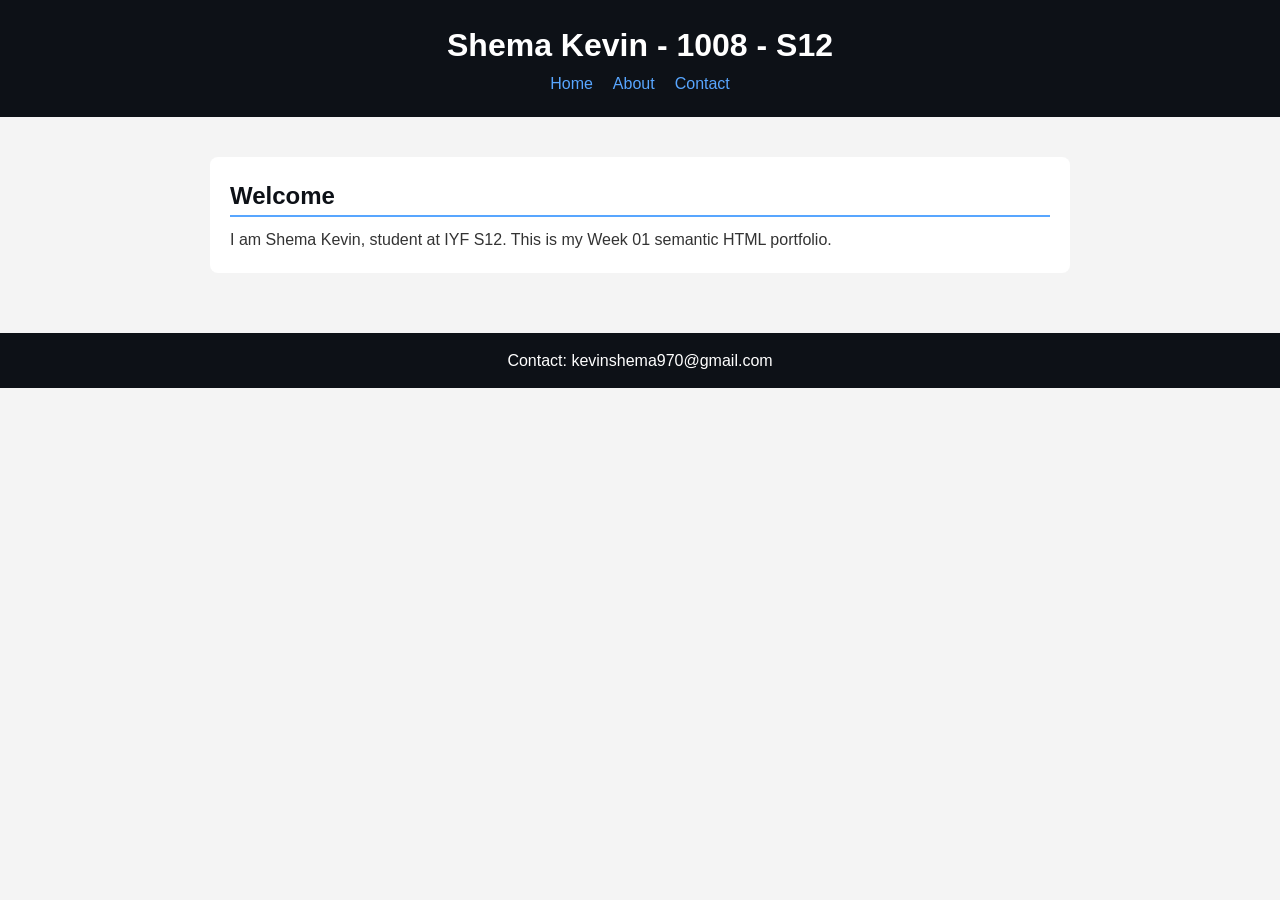
<file: index.html>
<!DOCTYPE html>
<html lang="en">
<head>
<meta charset="UTF-8"><meta name="viewport" content="width=device-width, initial-scale=1.0">
<title>Shema Kevin - Portfolio</title>
<link rel="stylesheet" href="style.css">
</head>
<body>
<header><h1>Shema Kevin - 1008 - S12</h1><nav><a href="index.html">Home</a><a href="about.html">About</a><a href="contact.html">Contact</a></nav></header>
<main><section><h2>Welcome</h2><p>I am Shema Kevin, student at IYF S12. This is my Week 01 semantic HTML portfolio.</p></section></main>
<footer><p>Contact: kevinshema970@gmail.com</p></footer>
</body>
</html>
</file>
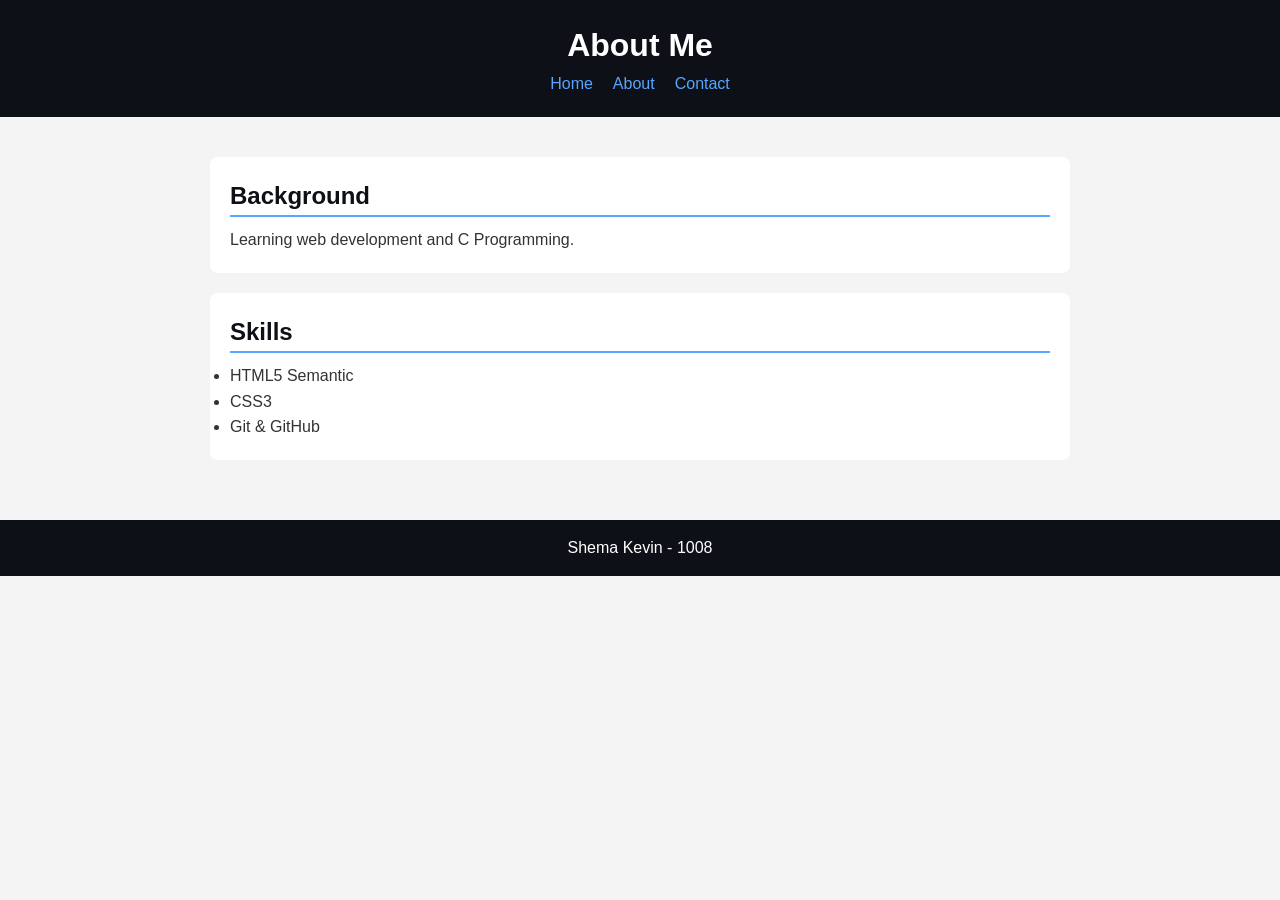
<file: about.html>
<!DOCTYPE html>
<html lang="en"><head><meta charset="UTF-8"><meta name="viewport" content="width=device-width, initial-scale=1.0"><title>About</title><link rel="stylesheet" href="style.css"></head>
<body><header><h1>About Me</h1><nav><a href="index.html">Home</a><a href="about.html">About</a><a href="contact.html">Contact</a></nav></header>
<main><section><h2>Background</h2><p>Learning web development and C Programming.</p></section><section><h2>Skills</h2><ul><li>HTML5 Semantic</li><li>CSS3</li><li>Git & GitHub</li></ul></section></main>
<footer><p>Shema Kevin - 1008</p></footer></body></html>
</file>
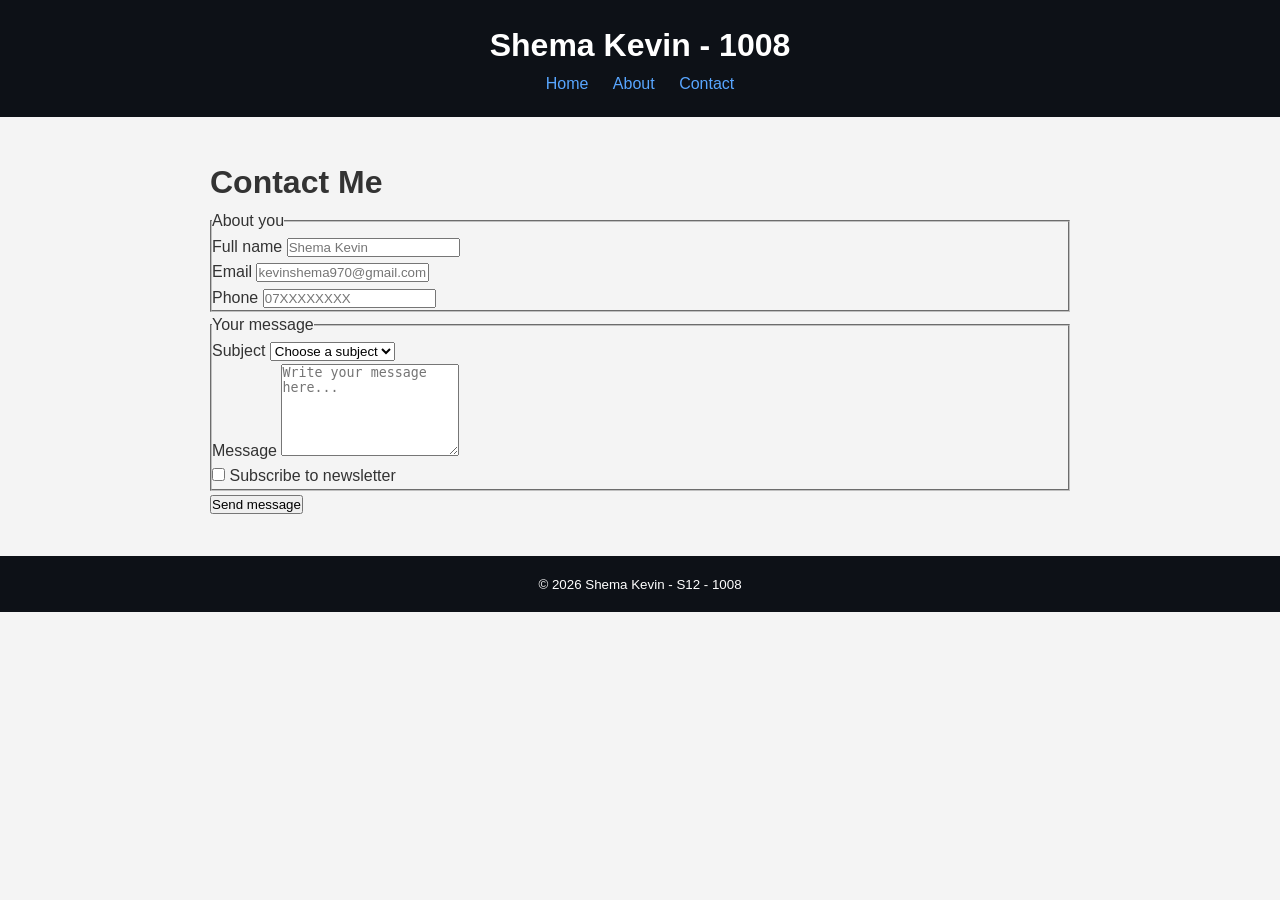
<file: contact.html>
<!DOCTYPE html>
<html lang="en">
<head>
<meta charset="UTF-8">
<meta name="viewport" content="width=device-width, initial-scale=1.0">
<title>Contact - Shema Kevin</title>
<link rel="stylesheet" href="style.css">
</head>
<body>
<header>
<h1>Shema Kevin - 1008</h1>
<nav>
<a href="index.html">Home</a>
<a href="about.html">About</a>
<a href="contact.html" aria-current="page">Contact</a>
</nav>
</header>
<main>
<h1>Contact Me</h1>
<form action="#" method="post">
<fieldset>
<legend>About you</legend>
<div>
<label for="fullname">Full name</label>
<input type="text" id="fullname" name="fullname" required placeholder="Shema Kevin">
</div>
<div>
<label for="email">Email</label>
<input type="email" id="email" name="email" required placeholder="kevinshema970@gmail.com">
</div>
<div>
<label for="phone">Phone</label>
<input type="tel" id="phone" name="phone" placeholder="07XXXXXXXX">
</div>
</fieldset>
<fieldset>
<legend>Your message</legend>
<div>
<label for="subject">Subject</label>
<select id="subject" name="subject" required>
<option value="">Choose a subject</option>
<option value="general">General Inquiry</option>
<option value="support">Support Request</option>
<option value="collab">Collaboration</option>
</select>
</div>
<div>
<label for="message">Message</label>
<textarea id="message" name="message" rows="6" required minlength="20" placeholder="Write your message here..."></textarea>
</div>
<div>
<input type="checkbox" id="newsletter" name="newsletter">
<label for="newsletter">Subscribe to newsletter</label>
</div>
</fieldset>
<button type="submit">Send message</button>
</form>
</main>
<footer>
<small>&copy; 2026 Shema Kevin - S12 - 1008</small>
</footer>
</body>
</html>
</file>
<file: style.css>
*{margin:0;padding:0;box-sizing:border-box}body{font-family:Arial;line-height:1.6;background:#f4f4f4;color:#333}header{background:#0d1117;color:#fff;padding:20px;text-align:center}nav a{color:#58a6ff;margin:0 10px;text-decoration:none}main{max-width:900px;margin:20px auto;padding:20px}section{background:#fff;padding:20px;margin-bottom:20px;border-radius:8px}h2{color:#0d1117;border-bottom:2px solid #58a6ff;margin-bottom:10px}footer{background:#0d1117;color:#fff;text-align:center;padding:15px}
</file>
